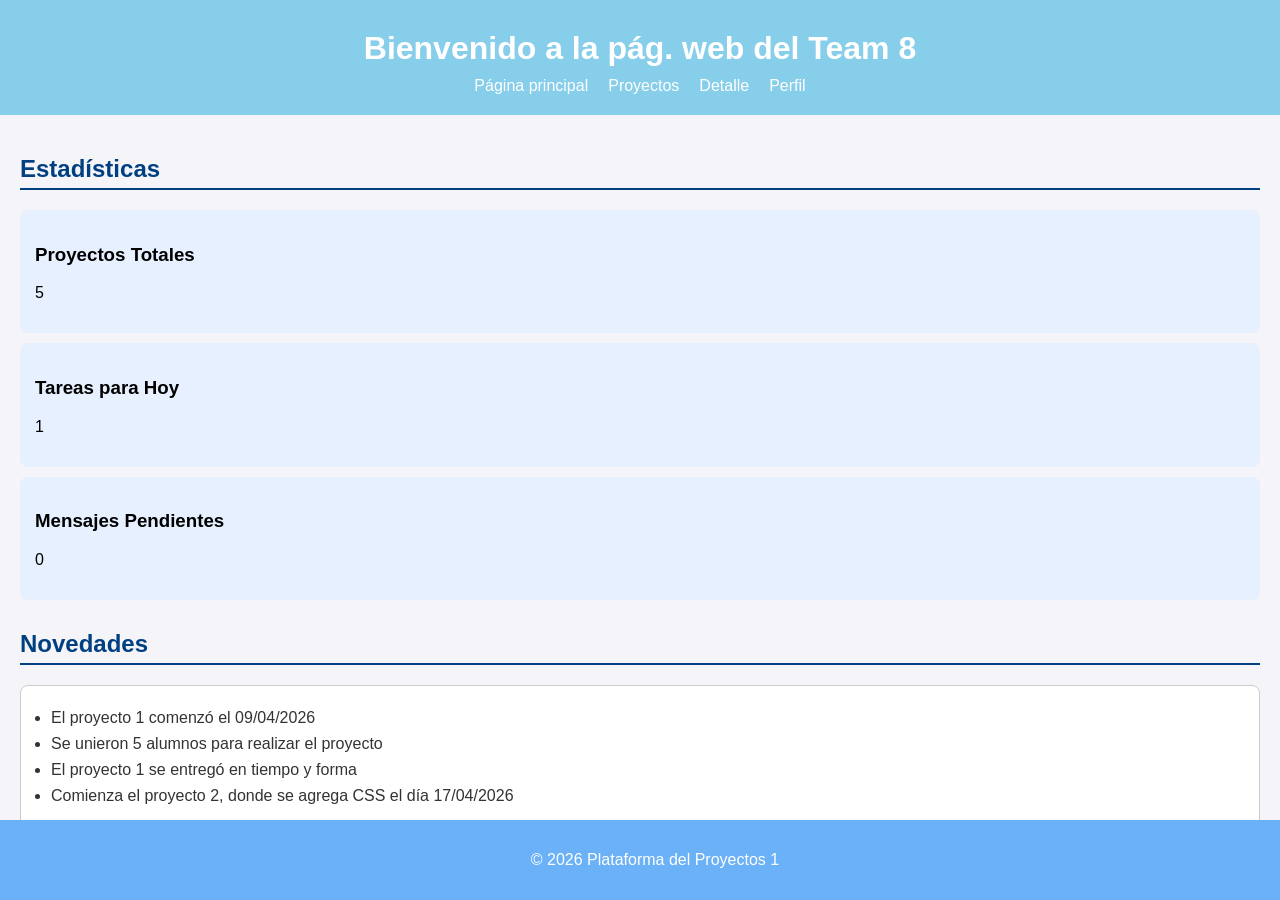
<file: index.html>
<!DOCTYPE html>
<html lang="es">
<head>
  <meta charset="UTF-8">
  <title>Bienvenido a la pág. web del Team 8</title>
  <link rel="stylesheet" href="css/index.css">
</head>
<body>
  <!-- Encabezado principal -->
  <header>
    <h1>Bienvenido a la pág. web del Team 8</h1>
    <nav>
      <ul>
        <li><a href="index.html">Página principal</a></li>
        <li><a href="proyectos.html">Proyectos</a></li>
        <li><a href="detalle.html">Detalle</a></li>
        <li><a href="perfil.html">Perfil</a></li>
      </ul>
    </nav>
  </header>
  
  <!--Contenido-->
  <main>
    <!-- Sección de estadísticas -->
    <section>
      <h2>Estadísticas</h2>
      <article>
        <h3>Proyectos Totales</h3>
        <p>5</p>
      </article>
      <article>
        <h3>Tareas para Hoy</h3>
        <p>1</p>
      </article>
      <article>
        <h3>Mensajes Pendientes</h3>
        <p>0</p>
      </article>
    </section>

    <!-- Sección de novedades -->
    <section>
      <h2>Novedades</h2>
      <ul>
        <li>El proyecto 1 comenzó el 09/04/2026</li>
        <li>Se unieron 5 alumnos para realizar el proyecto</li>
        <li>El proyecto 1 se entregó en tiempo y forma</li>
        <li>Comienza el proyecto 2, donde se agrega CSS el día 17/04/2026</li>
      </ul>
    </section>
  </main>

  <!-- Pie de página -->
  <footer>
    <p>&copy; 2026 Plataforma del Proyectos 1</p>
  </footer>
</body>
</html>
</file>
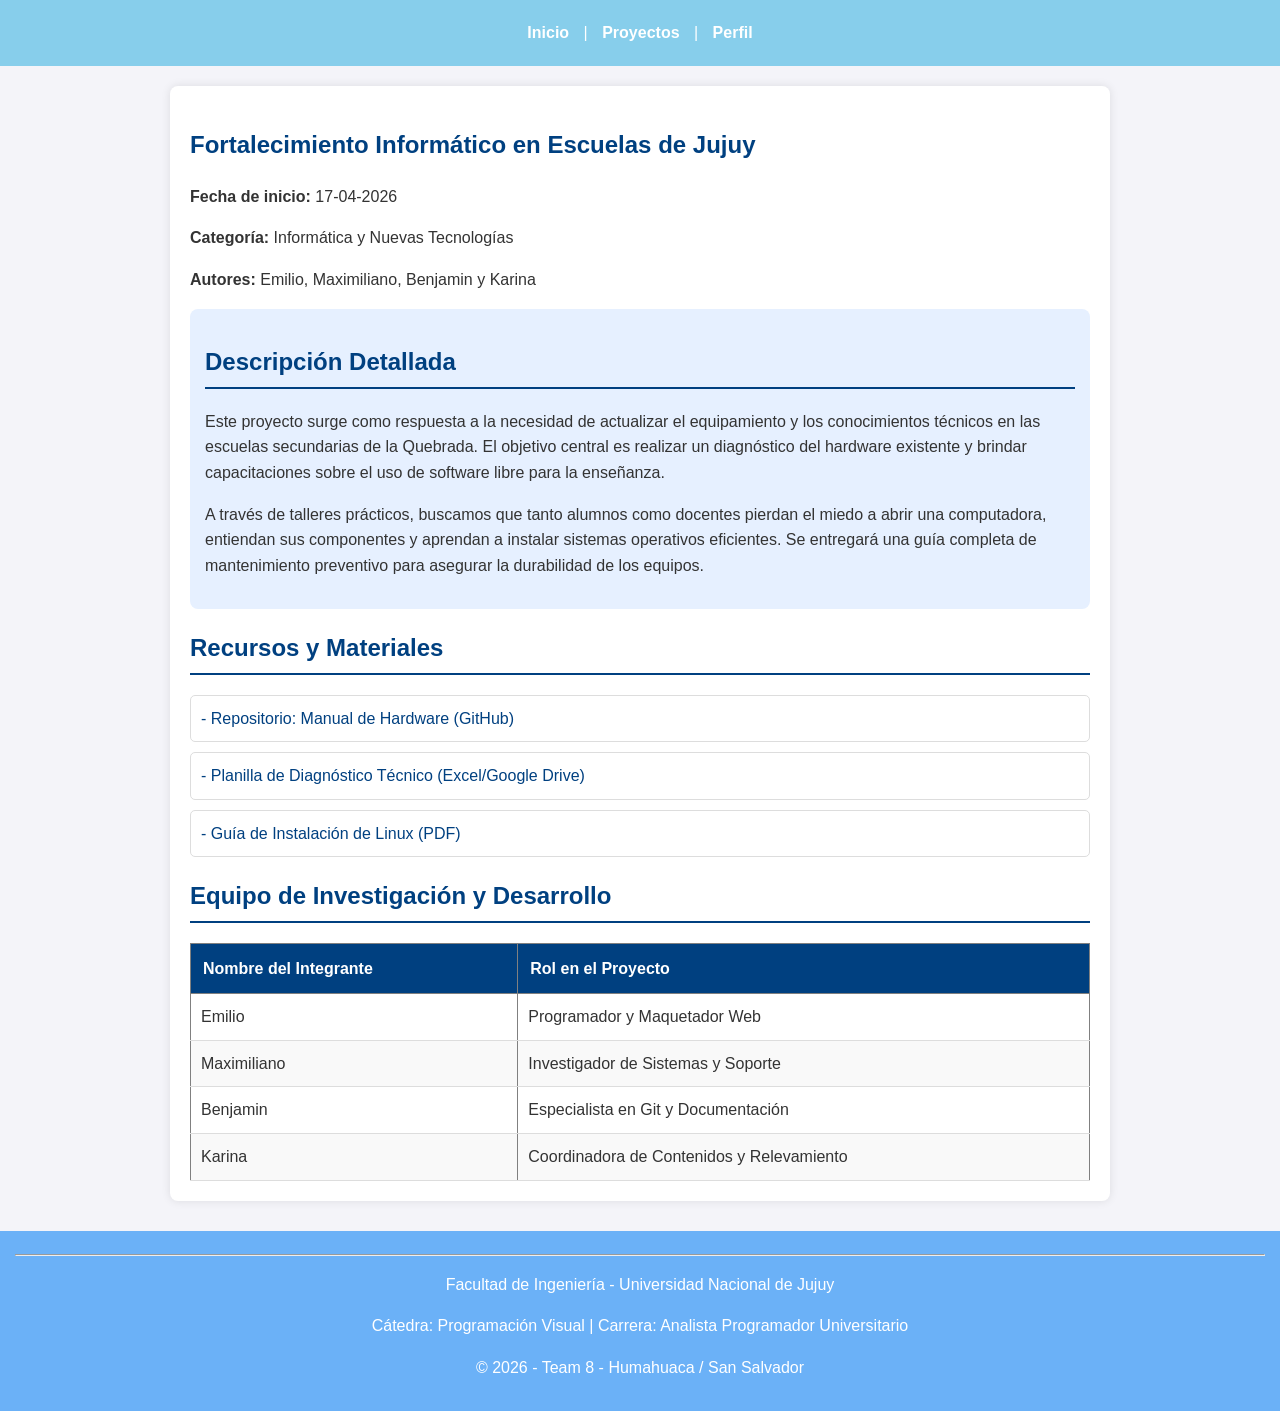
<file: detalle.html>
<!doctype html>
<html lang="es">
  <head>
    <meta charset="UTF-8" />
    <meta name="viewport" content="width=device-width, initial-scale=1.0" />
    <title>Detalle del Proyecto - Team 8</title>
    <link rel="stylesheet" href="css/detalle.css" />
  </head>

  <body>
    <header>
      <nav>
        <a href="index.html">Inicio</a> |
        <a href="proyectos.html">Proyectos</a> |
        <a href="perfil.html">Perfil</a>
      </nav>
    </header>

    <main>
      <section>
        <h1>Fortalecimiento Informático en Escuelas de Jujuy</h1>
        <p><strong>Fecha de inicio:</strong> 17-04-2026</p>
        <p><strong>Categoría:</strong> Informática y Nuevas Tecnologías</p>
        <p><strong>Autores:</strong> Emilio, Maximiliano, Benjamin y Karina</p>
      </section>

      <article>
        <h2>Descripción Detallada</h2>
        <p>
          Este proyecto surge como respuesta a la necesidad de actualizar el
          equipamiento y los conocimientos técnicos en las escuelas secundarias
          de la Quebrada. El objetivo central es realizar un diagnóstico del
          hardware existente y brindar capacitaciones sobre el uso de software
          libre para la enseñanza.
        </p>
        <p>
          A través de talleres prácticos, buscamos que tanto alumnos como
          docentes pierdan el miedo a abrir una computadora, entiendan sus
          componentes y aprendan a instalar sistemas operativos eficientes. Se
          entregará una guía completa de mantenimiento preventivo para asegurar
          la durabilidad de los equipos.
        </p>
      </article>

      <section>
        <h2>Recursos y Materiales</h2>
        <ul>
          <li>
            <a href="https://github.com/team8-unju/manual-hardware"
              >- Repositorio: Manual de Hardware (GitHub)</a
            >
          </li>
          <li>
            <a href="#"
              >- Planilla de Diagnóstico Técnico (Excel/Google Drive)</a
            >
          </li>
          <li><a href="#">- Guía de Instalación de Linux (PDF)</a></li>
        </ul>
      </section>

      <section>
        <h2>Equipo de Investigación y Desarrollo</h2>
        <table border="1">
          <thead>
            <tr>
              <th>Nombre del Integrante</th>
              <th>Rol en el Proyecto</th>
            </tr>
          </thead>
          <tbody>
            <tr>
              <td>Emilio</td>
              <td>Programador y Maquetador Web</td>
            </tr>
            <tr>
              <td>Maximiliano</td>
              <td>Investigador de Sistemas y Soporte</td>
            </tr>
            <tr>
              <td>Benjamin</td>
              <td>Especialista en Git y Documentación</td>
            </tr>
            <tr>
              <td>Karina</td>
              <td>Coordinadora de Contenidos y Relevamiento</td>
            </tr>
          </tbody>
        </table>
      </section>
    </main>

    <footer>
      <hr />
      <p>Facultad de Ingeniería - Universidad Nacional de Jujuy</p>
      <p>
        Cátedra: Programación Visual | Carrera: Analista Programador
        Universitario
      </p>
      <p>&copy; 2026 - Team 8 - Humahuaca / San Salvador</p>
    </footer>
  </body>
</html>
</file>
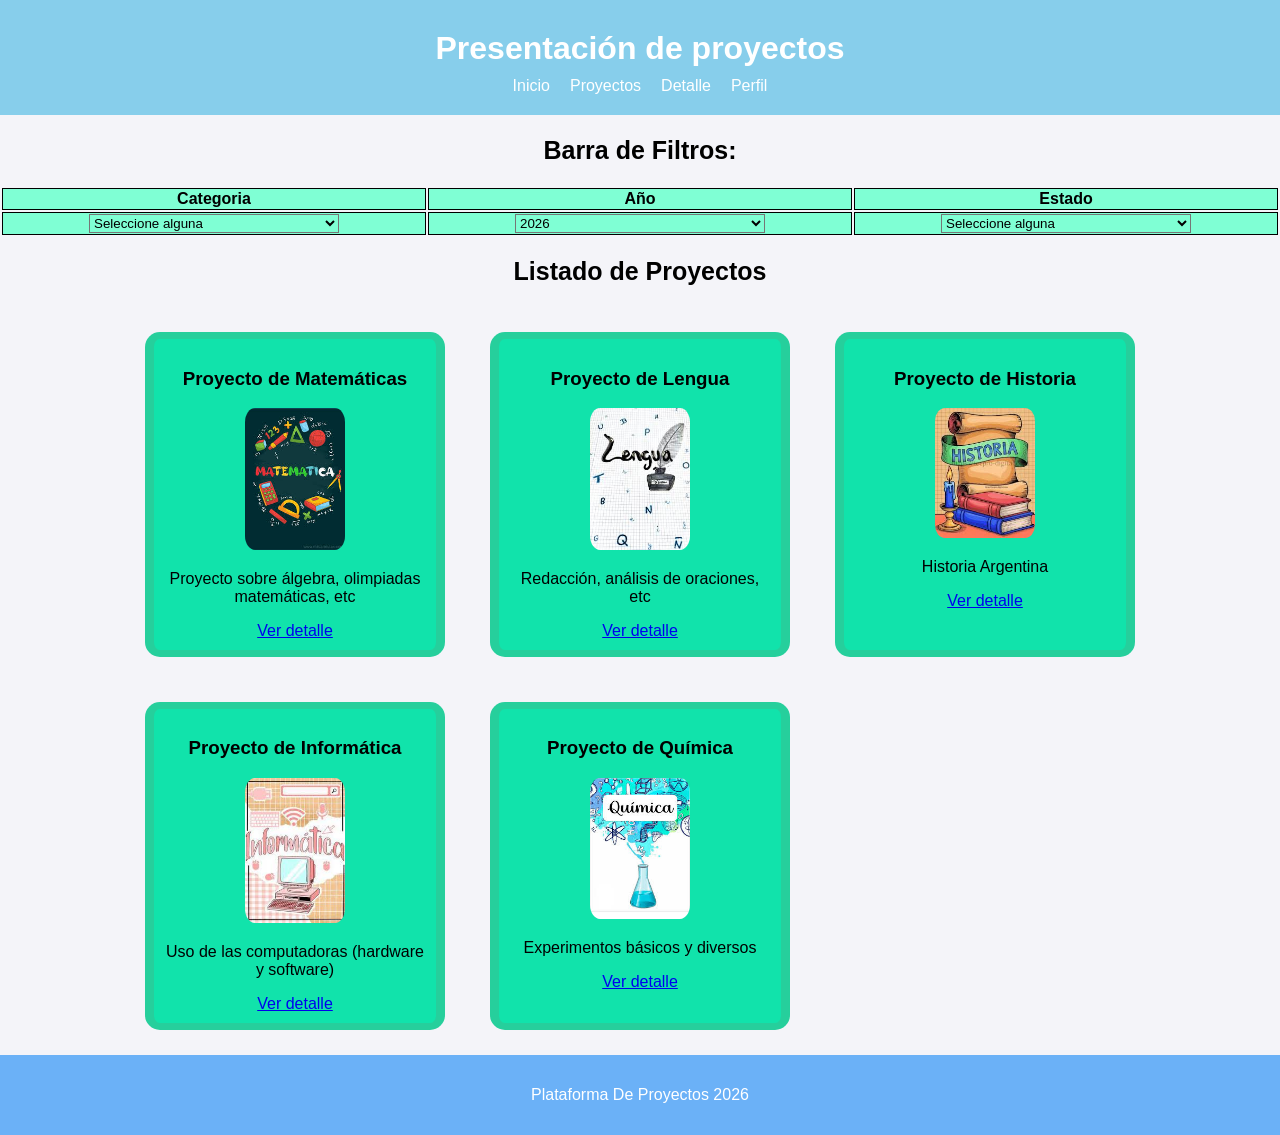
<file: proyectos.html>
<!doctype html>
<html lang="es">
  <head>
    <title>Proyectos</title>
    <link rel="stylesheet" href="css/proyectos.css" />
  </head>
  <body>
    <header>
      <h1>Presentación de proyectos</h1>
      <nav>
        <ul>
          <li><a href="index.html">Inicio</a></li>
          <li><a href="proyectos.html">Proyectos</a></li>
          <li><a href="detalle.html">Detalle</a></li>
          <li><a href="perfil.html">Perfil</a></li>
        </ul>
      </nav>
    </header>
    <main>
      <aside>
        <h2>Barra de Filtros:</h2>
        <table>
          <thead>
            <tr>
              <th>Categoria</th>
              <th>Año</th>
              <th>Estado</th>
            </tr>
          </thead>
          <tbody>
            <tr>
              <td>
                <select>
                  <option>Seleccione alguna</option>
                  <option>Lengua</option>
                  <option>Matemática</option>
                  <option>Historia</option>
                  <option>Informática</option>
                  <option>Química</option>
                </select>
              </td>
              <td>
                <select>
                  <option>2026</option>
                  <option>2025</option>
                  <option>2024</option>
                </select>
              </td>
              <td>
                <select>
                  <option>Seleccione alguna</option>
                  <option>En curso</option>
                  <option>Finalizado</option>
                </select>
              </td>
            </tr>
          </tbody>
        </table>
      </aside>
      <h2>Listado de Proyectos</h2>
      <section class="presentacion">
        <article class="proyecto">
          <h3>Proyecto de Matemáticas</h3>
          <img
            src="img/Matematica.jpg"
            alt="Proyecto de Matematicas"
            width="100"
          />
          <p>Proyecto sobre álgebra, olimpiadas matemáticas, etc</p>
          <a href="detalle.html">Ver detalle </a>
        </article>

        <article class="proyecto">
          <h3>Proyecto de Lengua</h3>
          <img src="img/Lengua.jpg" alt="Proyecto de Lengua" width="100" />
          <p>Redacción, análisis de oraciones, etc</p>
          <a href="detalle.html">Ver detalle </a>
        </article>

        <article class="proyecto">
          <h3>Proyecto de Historia</h3>
          <img src="img/Historia.jpg" alt="Proyecto de Historia" width="100" />
          <p>Historia Argentina</p>
          <a href="detalle.html">Ver detalle </a>
        </article>

        <article class="proyecto">
          <h3>Proyecto de Informática</h3>
          <img
            src="img/Informatica.jpg"
            alt="Proyecto de Informatica"
            width="100"
          />
          <p>Uso de las computadoras (hardware y software)</p>
          <a href="detalle.html">Ver detalle </a>
        </article>

        <article class="proyecto">
          <h3>Proyecto de Química</h3>
          <img src="img/Quimica.jpg" alt="Proyecto de Quimica" width="100" />
          <p>Experimentos básicos y diversos</p>
          <a href="detalle.html">Ver detalle </a>
        </article>
      </section>
    </main>
    <footer>
      <p>Plataforma De Proyectos 2026</p>
    </footer>
  </body>
</html>
</file>
<file: css/index.css>
/* Estilos generales */
body {
  font-family: Arial, sans-serif;
  margin: 0;
  padding: 0;
  background-color: #f4f4f9;
  color: #333;
}

/* Encabezado */
header {
  background-color: #87CEEB;
  color: white;
  padding: 20px;
  text-align: center;
}

header h1 {
  margin: 10px;
}

nav ul {
  list-style: none;
  padding: 0;
  margin: 10px 0 0 0;
  display: flex;
  justify-content: center;
  gap: 20px;
}

nav a {
  color: white;
  text-decoration: none;
  transform: color 0.3s ease;
  transform: 0.3s ease;
}

nav a:hover {
   color: #e6ddbb;
   font-size: 1.2em;
}

/* Secciones principales */
main {
  padding: 20px;
}

section {
  margin-bottom: 30px;
 
}

h2 {
  color: #004080;
  border-bottom: 2px solid #004080;
  padding-bottom: 5px;
}

/* Artículos de estadísticas */
article {
  background-color: #e6f0ff;
  padding: 15px;
  margin: 10px 0;
  border-radius: 8px;
}
article h3, article p {
  color:#000000;
  transition: color 0.3s ease;
}
article:hover h3, article:hover p {
  color: #004080;
}

/* Lista de novedades */
section ul {
  background-color: #fff;
  padding: 15px;
  border: 1px solid #ccc;
  border-radius: 8px;

  padding-left: 30px;
}

section ul li {
  margin: 8px 0;
}

/* Pie de página */
footer {
  background-color: #6bb1f7;
  color: white;
  text-align: center;
  padding: 15px;
  position: fixed;
  bottom: 0;
  width: 100%;
}
</file>
<file: css/detalle.css>
body {
    font-family: Arial, sans-serif;
    margin: 0;
    padding: 0;
    background-color: #f4f4f9;
    color: #333;
    line-height: 1.6;
}

header {
    background-color: #87CEEB;
    color: white;
    padding: 20px;
    text-align: center;
}

nav a {
    color: white;
    text-decoration: none;
    margin: 0 10px;
    font-weight: bold;
    transition: color 0.3s ease, font-size 0.3s ease;
}

nav a:hover {
    color: #e6ddbb;
    font-size: 1.1em;
}

main {
    max-width: 900px;
    margin: 20px auto;
    padding: 20px;
    background-color: white;
    box-shadow: 0 0 10px rgba(0, 0, 0, 0.1);
    border-radius: 8px;
}

h1,
h2 {
    color: #004080;
}

h2 {
    border-bottom: 2px solid #004080;
    padding-bottom: 5px;
}

article {
    background-color: #e6f0ff;
    padding: 15px;
    border-radius: 8px;
    margin-bottom: 20px;
}

ul {
    list-style: none;
    padding: 0;
}

ul li {
    background: #fff;
    margin: 10px 0;
    padding: 10px;
    border: 1px solid #ddd;
    border-radius: 5px;
}

ul li a {
    color: #004080;
    text-decoration: none;
}

ul li a:hover {
    text-decoration: underline;
}

table {
    width: 100%;
    border-collapse: collapse;
    margin-top: 15px;
}

table th {
    background-color: #004080;
    color: white;
    padding: 12px;
    text-align: left;
}

table td {
    padding: 10px;
    border-bottom: 1px solid #ddd;
}

table tr:nth-child(even) {
    background-color: #f9f9f9;
}

table tr:hover {
    background-color: #e6f0ff;
}

footer {
    background-color: #6bb1f7;
    color: white;
    text-align: center;
    padding: 15px;
    margin-top: 30px;
}
</file>
<file: css/proyectos.css>
/* Estilo general*/
body {
  background-color: #f4f4f9;
  text-align: center;
  font-family: Arial, sans-serif;
  margin: 0;
  padding: 0;
}
/* Encabezado */
header {
  background-color: #87ceeb;
  color: white;
  padding: 20px;
  text-align: center;
}

header h1 {
  margin: 10px;
}

nav ul {
  list-style: none;
  padding: 0;
  margin: 10px 0 0 0;
  display: flex;
  justify-content: center;
  gap: 20px;
}

nav a {
  color: white;
  text-decoration: none;
  transition: all 0.3s ease;
}

nav a:hover {
  color: #e6ddbb;
  font-size: 1.2em;
}

/*Seccion Principal*/
aside h2 {
  text-align: center;
}

th,
td {
  border: 1px solid black;
  width: 100vw;
  background-color: aquamarine;
}

select {
  background-color: aquamarine;
  width: 250px;
}
select:hover {
  cursor: pointer;
  background-color: #87ceeb;
}

.presentacion {
  display: grid;
  grid-template-columns: repeat(auto-fit, 300px);
  justify-content: center;
  padding: 25px;
  gap: 45px;
}

h2 {
  text-align: center;
  font-size: 25px;
}

.proyecto {
  display: block;
  text-align: center;
  flex-direction: column;
  background-color: rgb(17, 227, 171);
  border-width: 7px 9px;
  border-style: solid;
  border-color: rgba(255, 1, 1, 0.088);
  padding: 10px;
  border-radius: 15px;
  transition: all 0.3s ease;
}

.proyecto:hover {
  transform: translateY(-10px);
  box-shadow: 0 10px 20px rgba(0, 0, 0, 0.2);
  background-color: #87ceeb;
  cursor: pointer;
}

.proyecto img {
  object-fit: cover;
  border-radius: 10%;
  transition: transform 0.3s;
}

h3 {
  text-align: center;
}

/* Pie de página */
footer {
  background-color: #6bb1f7;
  color: white;
  text-align: center;
  padding: 15px;
}
</file>
